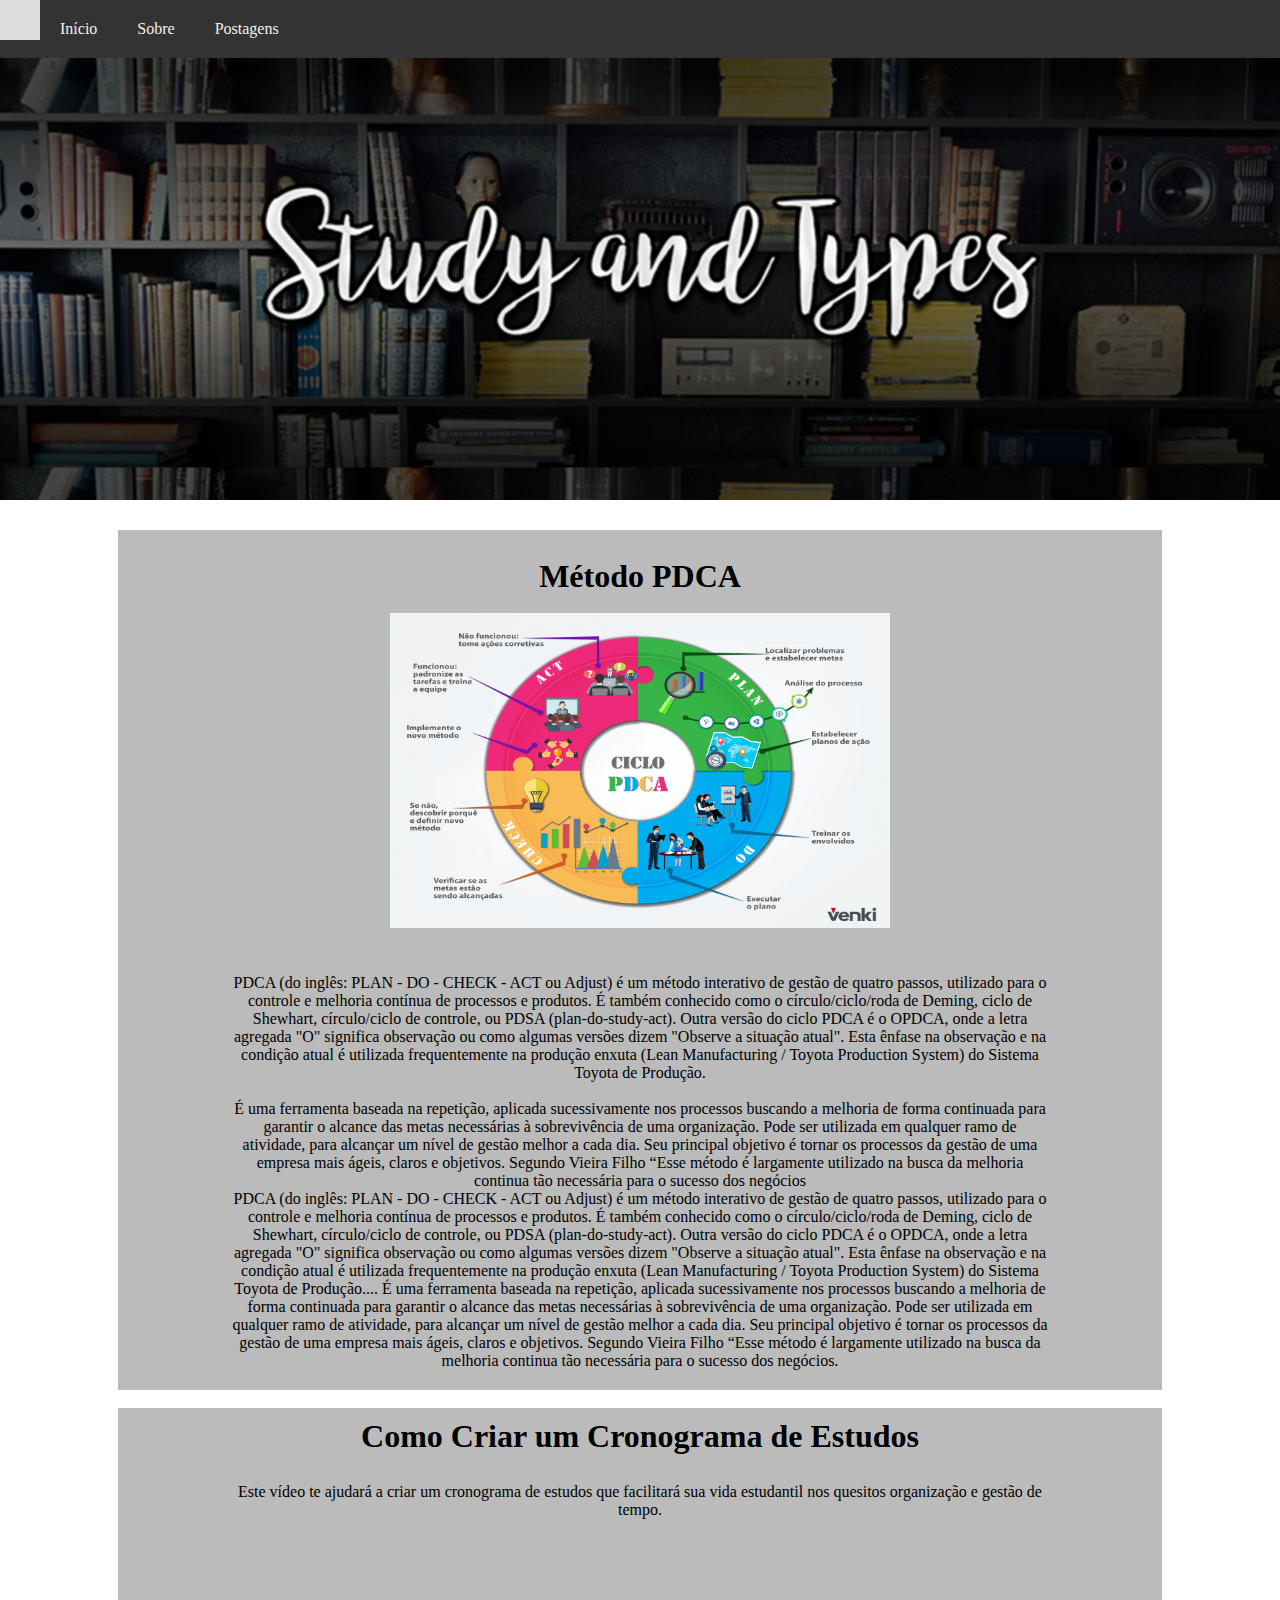
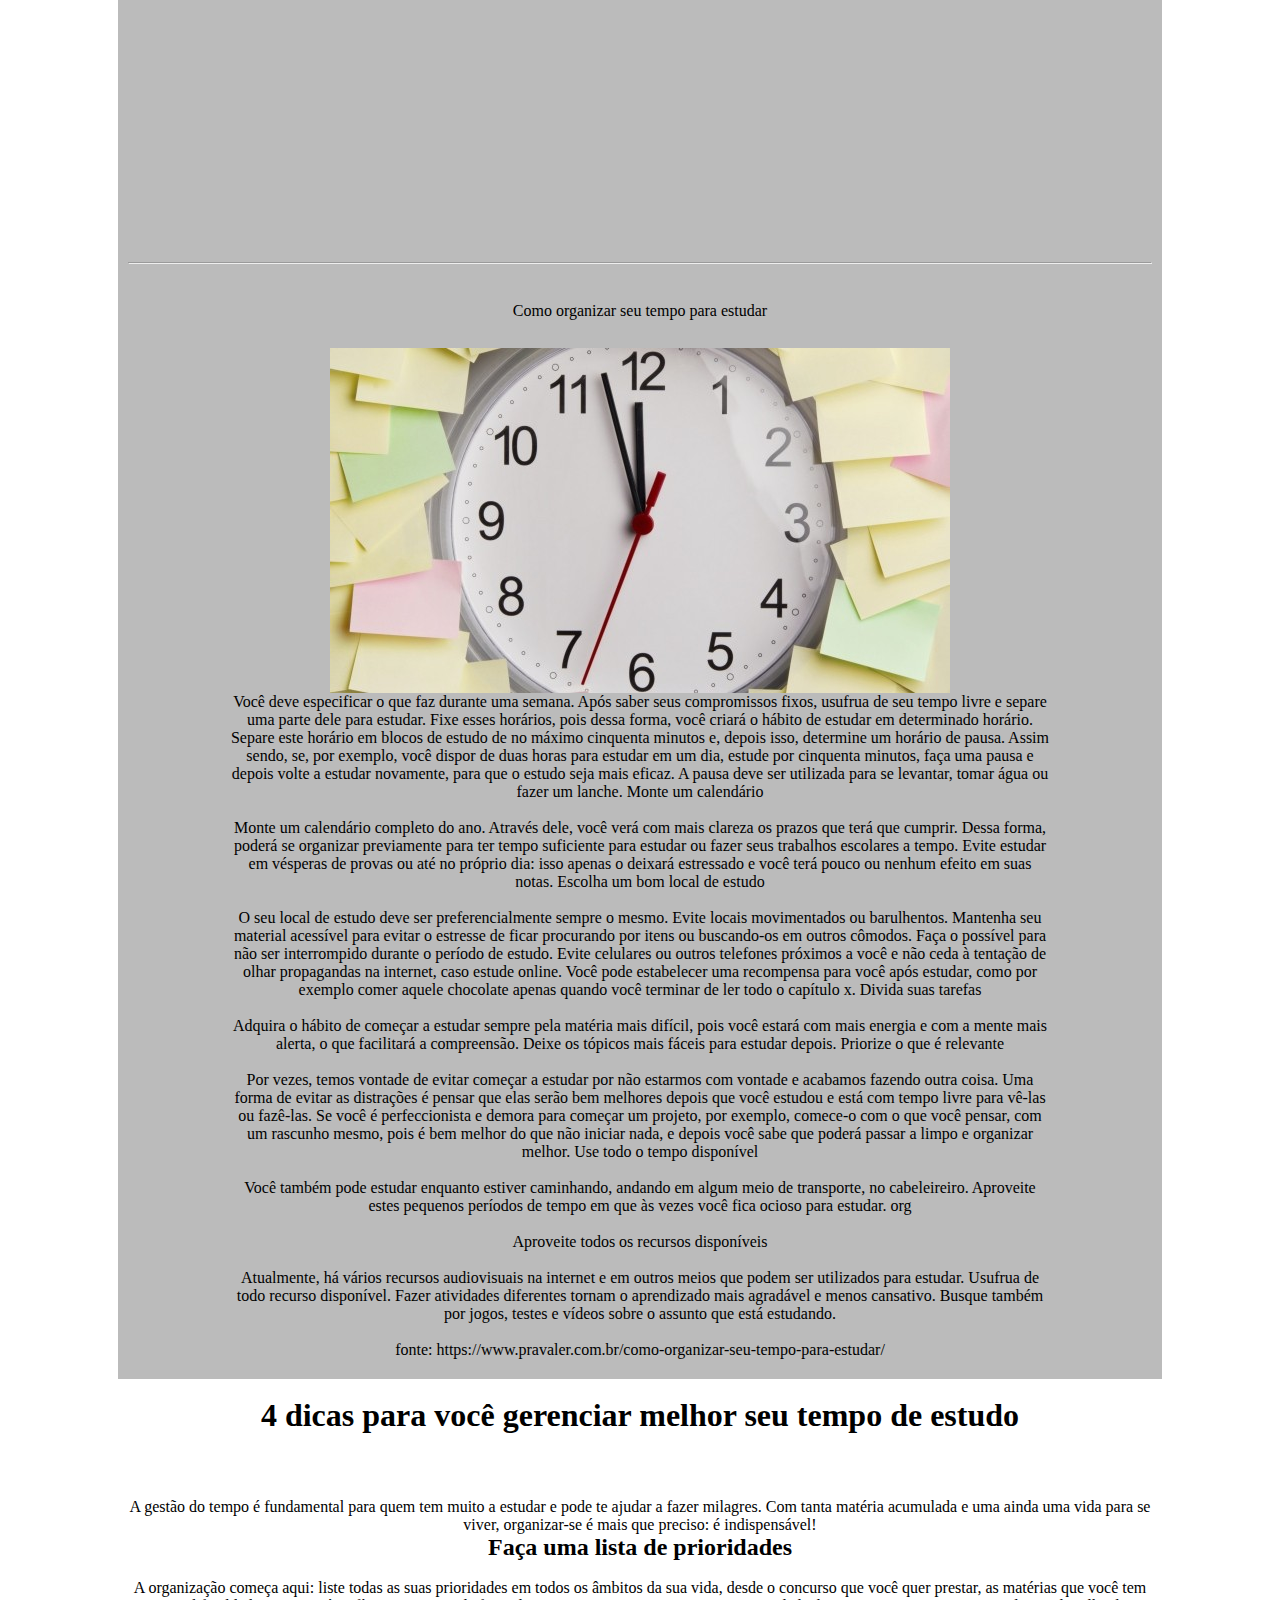
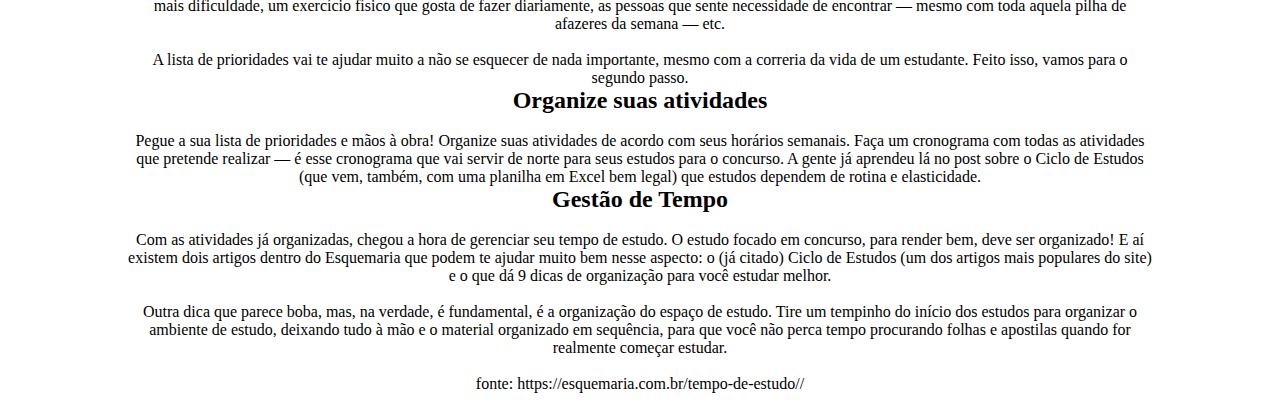
<file: index.html>
<html>
	<head>

		<meta charset="utf-8">
		<title>Study and Tips</title>
		<div id="topo">
			<a href="index.html">
			<div class="background"></div>  <!-- AQUI É A IMAGEM PRINCIPAL  -->

		</div>
		<link rel="stylesheet" type="text/css" href="css/styles.css"/>

	</head>
	

	<body>
		
		<div class="navbar">
			<a href="index.html">Início</a>
			<a href="sobre.html">Sobre</a>
			<a href="postagens.html">Postagens</a>
		  </div>
		  
		  <div class="main">
		  </div>
	
<!-- COMEÇO DAS POSTAGENS ------------------------------------------------------------------------------------------->

	<!-- POSTAGEM 1 --------------------------------------------------------------->
		

		<center>  <!-- CENTRALIZAÇÃO  -->
	<div id="conteudo1">
			

				<br><h1>Método PDCA</h1><br>

						</h1>
						<img src="imgs/foto.png" width="500" height="315"/>

						<div class="postagem">	
						<br>
						<br>PDCA (do inglês: PLAN - DO - CHECK - ACT ou Adjust) é um método interativo de gestão de quatro passos, utilizado para o controle e melhoria contínua de processos e produtos. É também conhecido como o círculo/ciclo/roda de Deming, ciclo de Shewhart, círculo/ciclo de controle, ou PDSA (plan-do-study-act). Outra versão do ciclo PDCA é o OPDCA, onde a letra agregada "O" significa observação ou como algumas versões dizem "Observe a situação atual". Esta ênfase na observação e na condição atual é utilizada frequentemente na produção enxuta (Lean Manufacturing / Toyota Production System) do Sistema Toyota de Produção.</br>

						<br>É uma ferramenta baseada na repetição, aplicada sucessivamente nos processos buscando a melhoria de forma continuada para garantir o alcance das metas necessárias à sobrevivência de uma organização. Pode ser utilizada em qualquer ramo de atividade, para alcançar um nível de gestão melhor a cada dia. Seu principal objetivo é tornar os processos da gestão de uma empresa mais ágeis, claros e objetivos. Segundo Vieira Filho “Esse método é largamente utilizado na busca da melhoria continua tão necessária para o sucesso dos negócios</br>

							<p> PDCA (do inglês: PLAN - DO - CHECK - ACT ou Adjust) é um método interativo de gestão de quatro passos, utilizado para o controle e melhoria contínua de processos e produtos. É também conhecido como o círculo/ciclo/roda de Deming, ciclo de Shewhart, círculo/ciclo de controle, ou PDSA (plan-do-study-act). Outra versão do ciclo PDCA é o OPDCA, onde a letra agregada "O" significa observação ou como algumas versões dizem "Observe a situação atual". Esta ênfase na observação e na condição atual é utilizada frequentemente na produção enxuta (Lean Manufacturing / Toyota Production System) do Sistema Toyota de Produção.<span id="dots">...</span><span id="more">
							É uma ferramenta baseada na repetição, aplicada sucessivamente nos processos buscando a melhoria de forma continuada para garantir o alcance das metas necessárias à sobrevivência de uma organização. Pode ser utilizada em qualquer ramo de atividade, para alcançar um nível de gestão melhor a cada dia. Seu principal objetivo é tornar os processos da gestão de uma empresa mais ágeis, claros e objetivos. Segundo Vieira Filho “Esse método é largamente utilizado na busca da melhoria continua tão necessária para o sucesso dos negócios.</span></p>

		 
		</div>
		</div>
		</center> <!-- CENTRALIZAÇÃO  -->

	<!-- POSTAGEM 2 --------------------------------------------------------------->

		 <br>
		 <center> <!-- CENTRALIZAÇÃO  -->
		 <div id="conteudo1">

			<h1>Como Criar um Cronograma de Estudos</h1>

			<div class="postagem">	

						<br><p>Este vídeo te ajudará a criar um cronograma de estudos que facilitará sua vida estudantil nos quesitos organização e gestão de tempo.</p>
						
						<br>
				
				<iframe 
						width="560" 
						height="315" 
						src="https://www.youtube.com/embed/LuiKsNB1GFg" 
						frameborder="0" 
						allow="accelerometer; autoplay; encrypted-media; gyroscope; picture-in-picture" allowfullscreen>
				</iframe>

			</div>

			<hr>
			<h1>
		</div>
		</center> <!-- CENTRALIZAÇÃO  -->

	<!-- POSTAGEM 3 --------------------------------------------------------------->
		
	<center> <!-- CENTRALIZAÇÃO  -->
		<div id="conteudo1">

					<br>Como organizar seu tempo para estudar<br>

			</h1>
			<br>

			<div class="postagem">

					<img src="imgs/453924111.jpg">

			<br>Você deve especificar o que faz durante uma semana. Após saber seus compromissos fixos, usufrua de seu tempo livre e separe uma parte dele para estudar. Fixe esses horários, pois dessa forma, você criará o hábito de estudar em determinado horário. Separe este horário em blocos de estudo de no máximo cinquenta minutos e, depois isso, determine um horário de pausa. Assim sendo, se, por exemplo, você dispor de duas horas para estudar em um dia, estude por cinquenta minutos, faça uma pausa e depois volte a estudar novamente, para que o estudo seja mais eficaz. A pausa deve ser utilizada para se levantar, tomar água ou fazer um lanche.
			Monte um calendário<br>
			
			<br>Monte um calendário completo do ano. Através dele, você verá com mais clareza os prazos que terá que cumprir. Dessa forma, poderá se organizar previamente para ter tempo suficiente para estudar ou fazer seus trabalhos escolares a tempo. Evite estudar em vésperas de provas ou até no próprio dia: isso apenas o deixará estressado e você terá pouco ou nenhum efeito em suas notas.
			Escolha um bom local de estudo<br>
			
			<br>O seu local de estudo deve ser preferencialmente sempre o mesmo. Evite locais movimentados ou barulhentos. Mantenha seu material acessível para evitar o estresse de ficar procurando por itens ou buscando-os em outros cômodos. Faça o possível para não ser interrompido durante o período de estudo. Evite celulares ou outros telefones próximos a você e não ceda à tentação de olhar propagandas na internet, caso estude online. Você pode estabelecer uma recompensa para você após estudar, como por exemplo comer aquele chocolate apenas quando você terminar de ler todo o capítulo x.
			Divida suas tarefas<br>
			
			<br>Adquira o hábito de começar a estudar sempre pela matéria mais difícil, pois você estará com mais energia e com a mente mais alerta, o que facilitará a compreensão. Deixe os tópicos mais fáceis para estudar depois.
			Priorize o que é relevante<br>
			
			<br>Por vezes, temos vontade de evitar começar a estudar por não estarmos com vontade e acabamos fazendo outra coisa. Uma forma de evitar as distrações é pensar que elas serão bem melhores depois que você estudou e está com tempo livre para vê-las ou fazê-las. Se você é perfeccionista e demora para começar um projeto, por exemplo, comece-o com o que você pensar, com um rascunho mesmo, pois é bem melhor do que não iniciar nada, e depois você sabe que poderá passar a limpo e organizar melhor.
			Use todo o tempo disponível<br>
			
			<br>Você também pode estudar enquanto estiver caminhando, andando em algum meio de transporte, no cabeleireiro. Aproveite estes pequenos períodos de tempo em que às vezes você fica ocioso para estudar.
			org<br>
			<br>Aproveite todos os recursos disponíveis<br>
			
			<br>Atualmente, há vários recursos audiovisuais na internet e em outros meios que podem ser utilizados para estudar. Usufrua de todo recurso disponível. Fazer atividades diferentes tornam o aprendizado mais agradável e menos cansativo. Busque também por jogos, testes e vídeos sobre o assunto que está estudando.</br>
			<br>fonte: https://www.pravaler.com.br/como-organizar-seu-tempo-para-estudar/<br>

			</div>
		</div>	
	</center> <!-- CENTRALIZAÇÃO  -->
	<!-- POSTAGEM 4 --------------------------------------------------------------->

	<center> <!-- CENTRALIZAÇÃO  --> 
		<div>

  <br><h1>4 dicas para você gerenciar melhor seu tempo de estudo</h1><br>

</h1>
<br>

		<div class="postagem">	

				<br>A gestão do tempo é fundamental para quem tem muito a estudar e pode te ajudar a fazer milagres. Com tanta matéria acumulada e uma ainda uma vida para se viver, organizar-se é mais que preciso: é indispensável!<br>

					<h2>Faça uma lista de prioridades</h2>
						<br>A organização começa aqui: liste todas as suas prioridades em todos os âmbitos da sua vida, desde o concurso que você quer prestar, as matérias que você tem mais dificuldade, um exercício físico que gosta de fazer diariamente, as pessoas que sente necessidade de encontrar — mesmo com toda aquela pilha de afazeres da semana — etc.<br>

						<br>A lista de prioridades vai te ajudar muito a não se esquecer de nada importante, mesmo com a correria da vida de um estudante. Feito isso, vamos para o segundo passo.<br>

					<h2>Organize suas atividades</h2>
						<br>Pegue a sua lista de prioridades e mãos à obra! Organize suas atividades de acordo com seus horários semanais. Faça um cronograma com todas as atividades que pretende realizar — é esse cronograma que vai servir de norte para seus estudos para o concurso. A gente já aprendeu lá no post sobre o Ciclo de Estudos (que vem, também, com uma planilha em Excel bem legal) que estudos dependem de rotina e elasticidade.<br>

					<h2>Gestão de Tempo</h2>
						<br>Com as atividades já organizadas, chegou a hora de gerenciar seu tempo de estudo. O estudo focado em concurso, para render bem, deve ser organizado! E aí existem dois artigos dentro do Esquemaria que podem te ajudar muito bem nesse aspecto: o (já citado) Ciclo de Estudos (um dos artigos mais populares do site) e o que dá 9 dicas de organização para você estudar melhor.<br>

						<br>Outra dica que parece boba, mas, na verdade, é fundamental, é a organização do espaço de estudo. Tire um tempinho do início dos estudos para organizar o ambiente de estudo, deixando tudo à mão e o material organizado em sequência, para que você não perca tempo procurando folhas e apostilas quando for realmente começar estudar.<br>

				<br>fonte: https://esquemaria.com.br/tempo-de-estudo//<br>

<!-- FIM DAS POSTAGENS ------------------------------------------------------------------------------------------------->
	
		</div>

		</div>
	</center> <!-- CENTRALIZAÇÃO  -->
	</body>
</html>
</file>
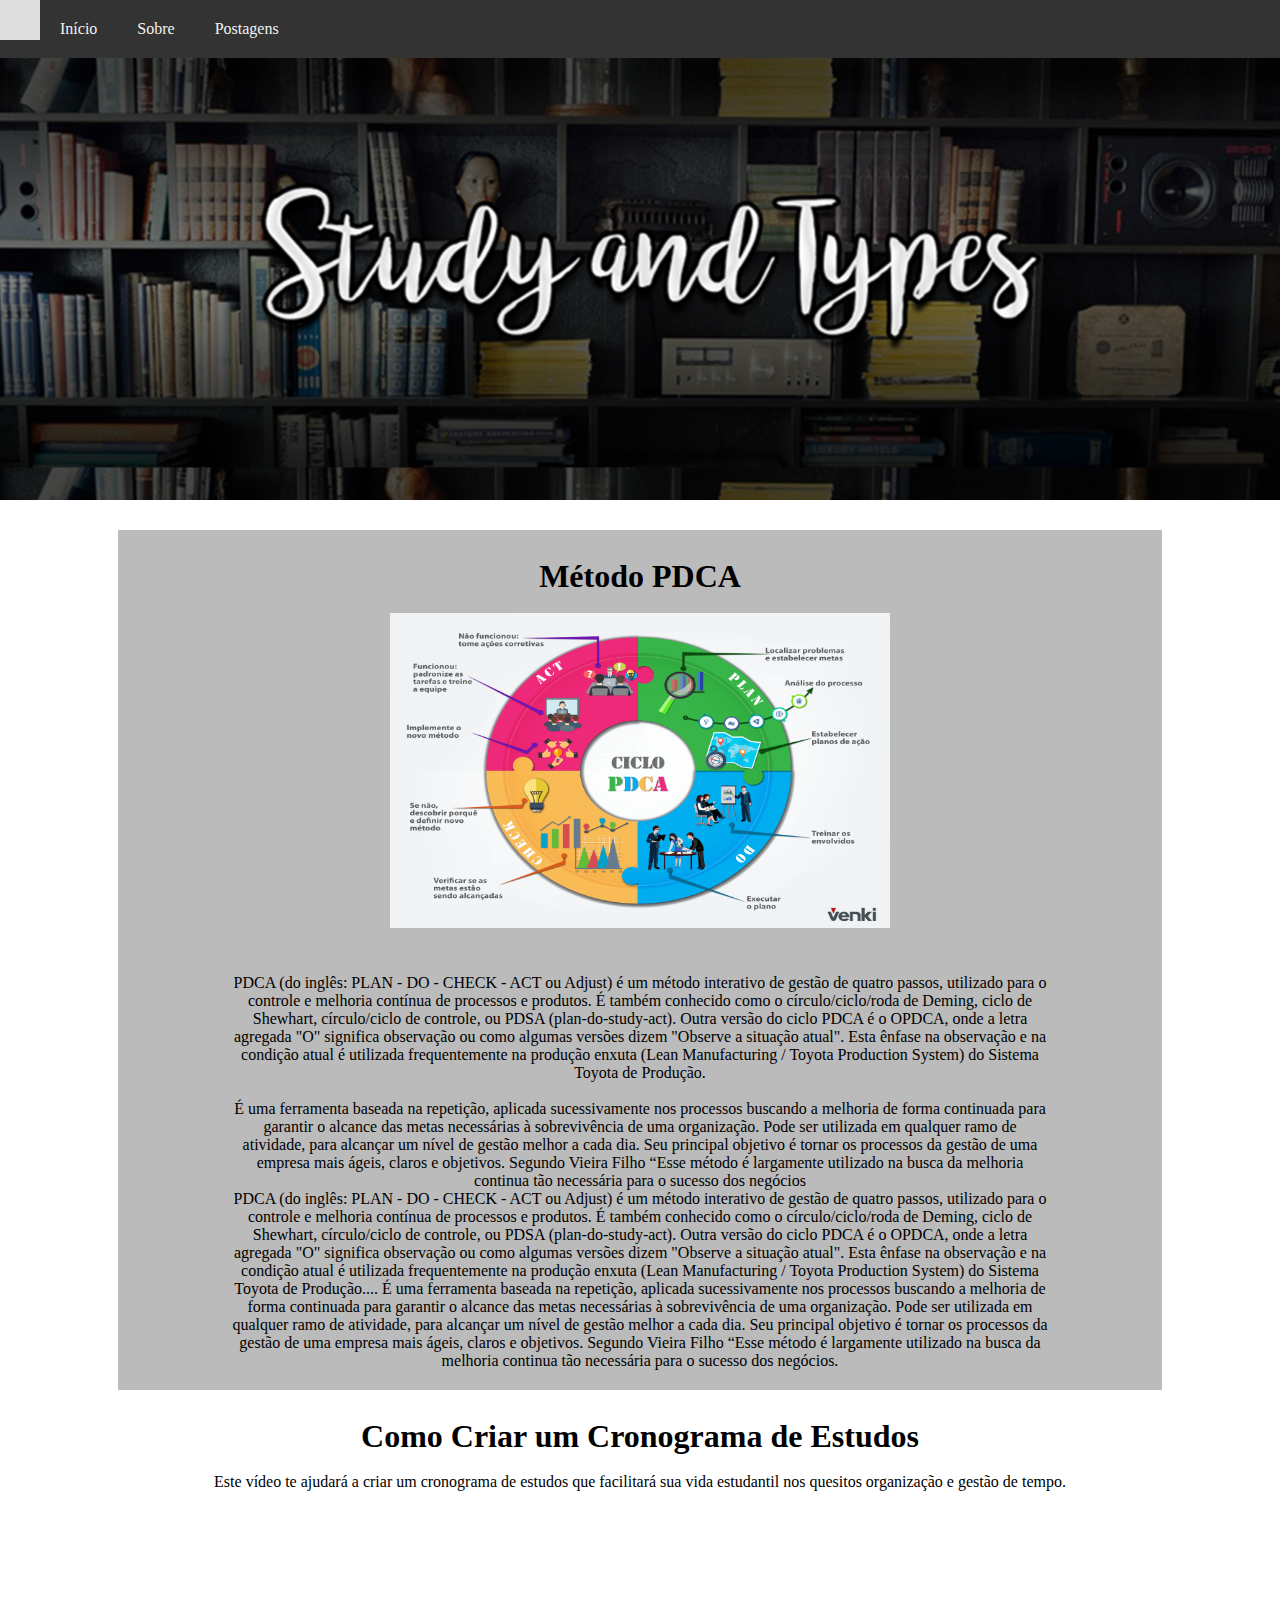
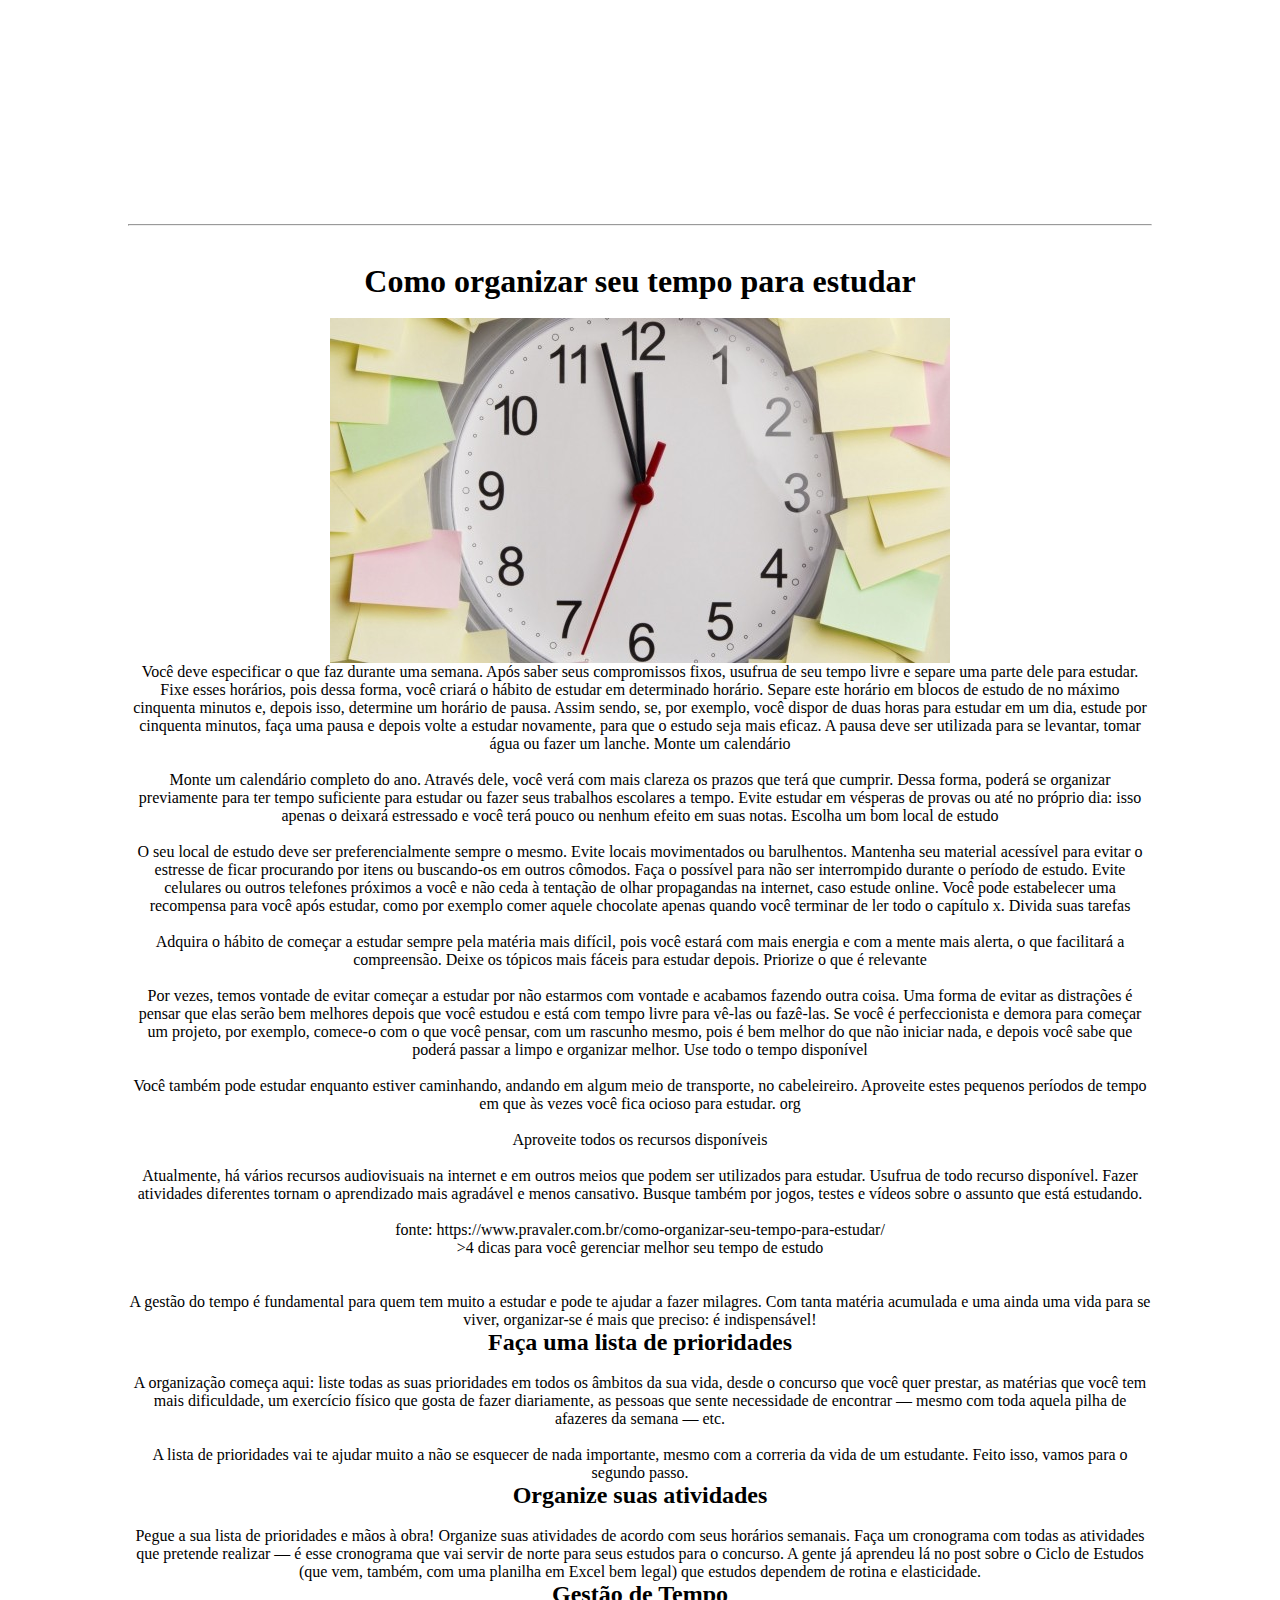
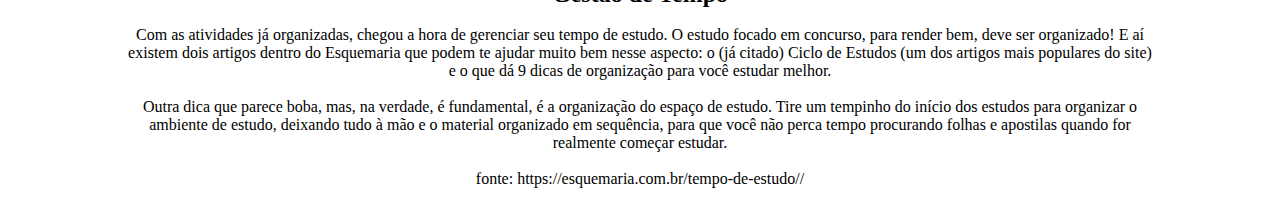
<file: postagens.html>
<html>
	<head>

		<meta charset="utf-8">
		<title>Study and Tips</title>
		<div id="topo">
			<a href="index.html">
				<div class="background"></div>  <!-- AQUI É A IMAGEM PRINCIPAL  -->

		</div>
		<link rel="stylesheet" type="text/css" href="css/styles.css"/>

	</head>
	

	<body>

		
		<div class="navbar">
			<a href="index.html">Início</a>
			<a href="sobre.html">Sobre</a>
			<a href="postagens.html">Postagens</a>
		  </div>
		  
		  <div class="main">
		  </div>
			  

		</div>
		


   			<center>
		<div id="conteudo1">
			

				<br><h1>Método PDCA</h1><br>

		</h1>
		<img src="imgs/foto.png" width="500" height="315"/>

		<div class="postagem">	
		<br>
   		  <br>PDCA (do inglês: PLAN - DO - CHECK - ACT ou Adjust) é um método interativo de gestão de quatro passos, utilizado para o controle e melhoria contínua de processos e produtos. É também conhecido como o círculo/ciclo/roda de Deming, ciclo de Shewhart, círculo/ciclo de controle, ou PDSA (plan-do-study-act). Outra versão do ciclo PDCA é o OPDCA, onde a letra agregada "O" significa observação ou como algumas versões dizem "Observe a situação atual". Esta ênfase na observação e na condição atual é utilizada frequentemente na produção enxuta (Lean Manufacturing / Toyota Production System) do Sistema Toyota de Produção.</br>

   		<br>É uma ferramenta baseada na repetição, aplicada sucessivamente nos processos buscando a melhoria de forma continuada para garantir o alcance das metas necessárias à sobrevivência de uma organização. Pode ser utilizada em qualquer ramo de atividade, para alcançar um nível de gestão melhor a cada dia. Seu principal objetivo é tornar os processos da gestão de uma empresa mais ágeis, claros e objetivos. Segundo Vieira Filho “Esse método é largamente utilizado na busca da melhoria continua tão necessária para o sucesso dos negócios</br>


	 	

			<p> PDCA (do inglês: PLAN - DO - CHECK - ACT ou Adjust) é um método interativo de gestão de quatro passos, utilizado para o controle e melhoria contínua de processos e produtos. É também conhecido como o círculo/ciclo/roda de Deming, ciclo de Shewhart, círculo/ciclo de controle, ou PDSA (plan-do-study-act). Outra versão do ciclo PDCA é o OPDCA, onde a letra agregada "O" significa observação ou como algumas versões dizem "Observe a situação atual". Esta ênfase na observação e na condição atual é utilizada frequentemente na produção enxuta (Lean Manufacturing / Toyota Production System) do Sistema Toyota de Produção.<span id="dots">...</span><span id="more">
			É uma ferramenta baseada na repetição, aplicada sucessivamente nos processos buscando a melhoria de forma continuada para garantir o alcance das metas necessárias à sobrevivência de uma organização. Pode ser utilizada em qualquer ramo de atividade, para alcançar um nível de gestão melhor a cada dia. Seu principal objetivo é tornar os processos da gestão de uma empresa mais ágeis, claros e objetivos. Segundo Vieira Filho “Esse método é largamente utilizado na busca da melhoria continua tão necessária para o sucesso dos negócios.</span></p>

		 
		</div>
		 </div>
		</center>

		 <br>
		<center>
			<div class="postagem">
			<h1>Como Criar um Cronograma de Estudos</h1>

					<br><p>Este vídeo te ajudará a criar um cronograma de estudos que facilitará sua vida estudantil nos quesitos organização e gestão de tempo.</p>
					
					<br>
			
			<iframe 
					width="560" 
					height="315" 
					src="https://www.youtube.com/embed/LuiKsNB1GFg" 
					frameborder="0" 
					allow="accelerometer; autoplay; encrypted-media; gyroscope; picture-in-picture" allowfullscreen>
			</iframe>
			
			<hr>
			<h1>
				

					<br>Como organizar seu tempo para estudar<br>

			</h1>
			<br>

		<img src="imgs/453924111.jpg">

  <br>Você deve especificar o que faz durante uma semana. Após saber seus compromissos fixos, usufrua de seu tempo livre e separe uma parte dele para estudar. Fixe esses horários, pois dessa forma, você criará o hábito de estudar em determinado horário. Separe este horário em blocos de estudo de no máximo cinquenta minutos e, depois isso, determine um horário de pausa. Assim sendo, se, por exemplo, você dispor de duas horas para estudar em um dia, estude por cinquenta minutos, faça uma pausa e depois volte a estudar novamente, para que o estudo seja mais eficaz. A pausa deve ser utilizada para se levantar, tomar água ou fazer um lanche.
  Monte um calendário<br>
  
  <br>Monte um calendário completo do ano. Através dele, você verá com mais clareza os prazos que terá que cumprir. Dessa forma, poderá se organizar previamente para ter tempo suficiente para estudar ou fazer seus trabalhos escolares a tempo. Evite estudar em vésperas de provas ou até no próprio dia: isso apenas o deixará estressado e você terá pouco ou nenhum efeito em suas notas.
  Escolha um bom local de estudo<br>
  
  <br>O seu local de estudo deve ser preferencialmente sempre o mesmo. Evite locais movimentados ou barulhentos. Mantenha seu material acessível para evitar o estresse de ficar procurando por itens ou buscando-os em outros cômodos. Faça o possível para não ser interrompido durante o período de estudo. Evite celulares ou outros telefones próximos a você e não ceda à tentação de olhar propagandas na internet, caso estude online. Você pode estabelecer uma recompensa para você após estudar, como por exemplo comer aquele chocolate apenas quando você terminar de ler todo o capítulo x.
  Divida suas tarefas<br>
  
  <br>Adquira o hábito de começar a estudar sempre pela matéria mais difícil, pois você estará com mais energia e com a mente mais alerta, o que facilitará a compreensão. Deixe os tópicos mais fáceis para estudar depois.
  Priorize o que é relevante<br>
  
  <br>Por vezes, temos vontade de evitar começar a estudar por não estarmos com vontade e acabamos fazendo outra coisa. Uma forma de evitar as distrações é pensar que elas serão bem melhores depois que você estudou e está com tempo livre para vê-las ou fazê-las. Se você é perfeccionista e demora para começar um projeto, por exemplo, comece-o com o que você pensar, com um rascunho mesmo, pois é bem melhor do que não iniciar nada, e depois você sabe que poderá passar a limpo e organizar melhor.
  Use todo o tempo disponível<br>
  
  <br>Você também pode estudar enquanto estiver caminhando, andando em algum meio de transporte, no cabeleireiro. Aproveite estes pequenos períodos de tempo em que às vezes você fica ocioso para estudar.
  org<br>
  <br>Aproveite todos os recursos disponíveis<br>
  
  <br>Atualmente, há vários recursos audiovisuais na internet e em outros meios que podem ser utilizados para estudar. Usufrua de todo recurso disponível. Fazer atividades diferentes tornam o aprendizado mais agradável e menos cansativo. Busque também por jogos, testes e vídeos sobre o assunto que está estudando.</br>
  <br>fonte: https://www.pravaler.com.br/como-organizar-seu-tempo-para-estudar/<br>


  <br<h1>>4 dicas para você gerenciar melhor seu tempo de estudo</h1><br>

</h1>
<br>


<br>A gestão do tempo é fundamental para quem tem muito a estudar e pode te ajudar a fazer milagres. Com tanta matéria acumulada e uma ainda uma vida para se viver, organizar-se é mais que preciso: é indispensável!<br>

	<h2>Faça uma lista de prioridades</h2>
		<br>A organização começa aqui: liste todas as suas prioridades em todos os âmbitos da sua vida, desde o concurso que você quer prestar, as matérias que você tem mais dificuldade, um exercício físico que gosta de fazer diariamente, as pessoas que sente necessidade de encontrar — mesmo com toda aquela pilha de afazeres da semana — etc.<br>

		<br>A lista de prioridades vai te ajudar muito a não se esquecer de nada importante, mesmo com a correria da vida de um estudante. Feito isso, vamos para o segundo passo.<br>

	<h2>Organize suas atividades</h2>
		<br>Pegue a sua lista de prioridades e mãos à obra! Organize suas atividades de acordo com seus horários semanais. Faça um cronograma com todas as atividades que pretende realizar — é esse cronograma que vai servir de norte para seus estudos para o concurso. A gente já aprendeu lá no post sobre o Ciclo de Estudos (que vem, também, com uma planilha em Excel bem legal) que estudos dependem de rotina e elasticidade.<br>

	<h2>Gestão de Tempo</h2>
		<br>Com as atividades já organizadas, chegou a hora de gerenciar seu tempo de estudo. O estudo focado em concurso, para render bem, deve ser organizado! E aí existem dois artigos dentro do Esquemaria que podem te ajudar muito bem nesse aspecto: o (já citado) Ciclo de Estudos (um dos artigos mais populares do site) e o que dá 9 dicas de organização para você estudar melhor.<br>

		<br>Outra dica que parece boba, mas, na verdade, é fundamental, é a organização do espaço de estudo. Tire um tempinho do início dos estudos para organizar o ambiente de estudo, deixando tudo à mão e o material organizado em sequência, para que você não perca tempo procurando folhas e apostilas quando for realmente começar estudar.<br>

<br>fonte: https://esquemaria.com.br/tempo-de-estudo//<br>
</div>
</center>
	</body>
</html>
</file>
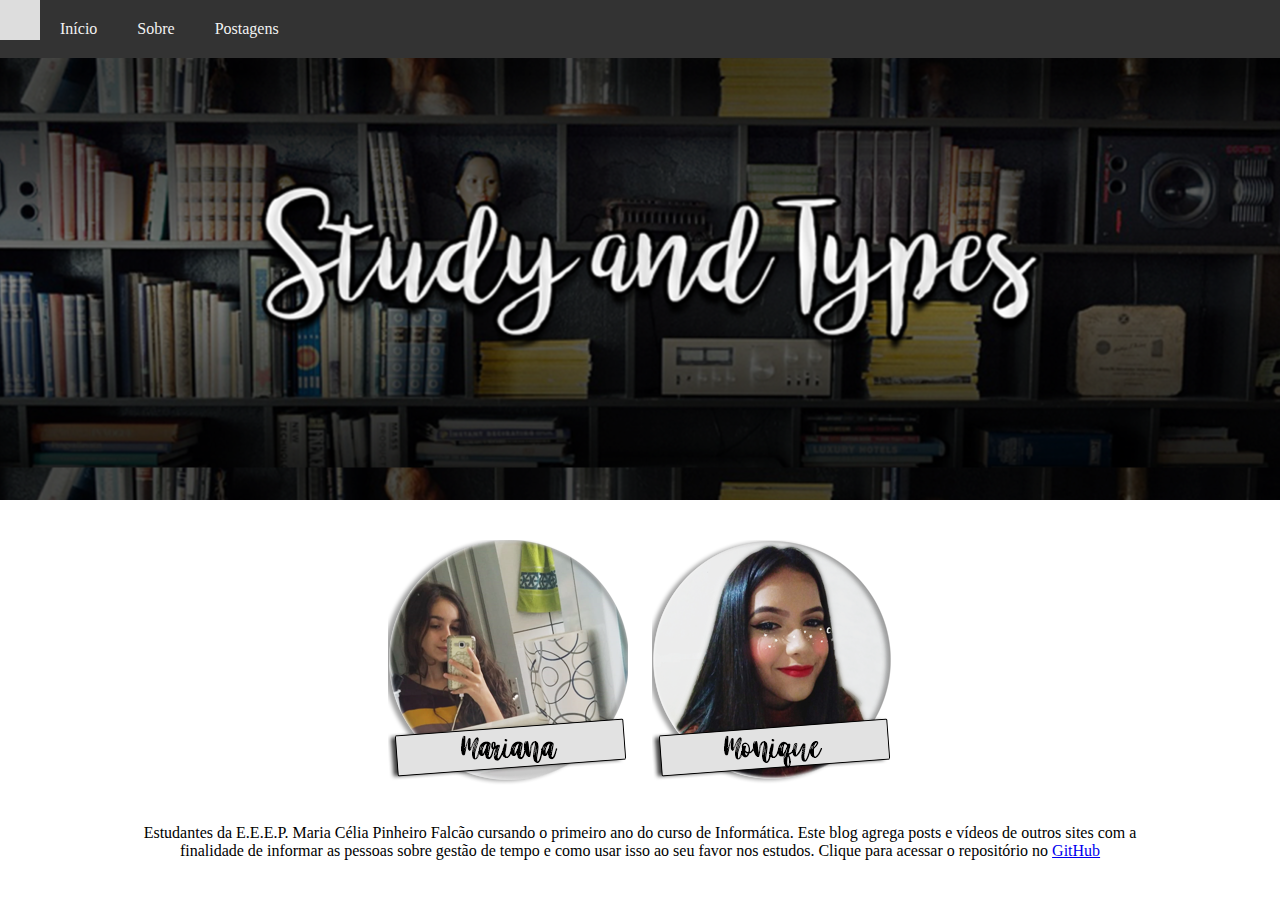
<file: sobre.html>
<html>
	<head>

		<meta charset="utf-8">
		<title>Study and Tips</title>
		<div id="topo">
			<a href="index.html">
				<div class="background"></div>  <!-- AQUI É A IMAGEM PRINCIPAL  -->

		</div>
		<link rel="stylesheet" type="text/css" href="css/styles.css"/>

	</head>
	

	<body>
		
			<div class="navbar">
				<a href="index.html">Início</a>
				<a href="sobre.html">Sobre</a>
				<a href="postagens.html">Postagens</a>
			</div>
			
			<div class="main">
			</div>
		<center>
				<div class="postagem">

		<div id='perfil'>

			<img style="margin-right: 10px;" src="imgs/mariana1.png">
			

			<img style="margin-left: 10px;"src="imgs/monique1.png">
		
		<div class='descricao'>
				Estudantes da E.E.E.P. Maria Célia Pinheiro Falcão cursando o primeiro ano do curso de Informática. Este blog agrega posts e vídeos de outros sites com a finalidade de informar as pessoas sobre gestão de tempo e como usar isso ao seu favor nos estudos. Clique para acessar o repositório no <a href='link perfil'>GitHub</a>
					</div>
					
				</center>
			</div>
	</body>
</html>
</file>
<file: css/styles.css>
@charset "UTF-8";
* {
  padding: 0 auto;
  margin:0;
}
#topo {
    padding: 0 auto;
    margin:0;
    width: 100%;
}


/* BACKGROUND */

.background{
  height: 500px;
  width: 100%;
  background-position:center;
  background-image: url("../imgs/tutu.png");
}

/* MENU */  

      .navbar {
          overflow: hidden;
          background-color: #333;
          position: fixed; 
          top: 0; 
          width: 100%; 
        }
        
        .navbar a {
          font-family: 'bebas neue';
          float: left;
          display: block;
          color: #f2f2f2;
          text-align: center;
          padding: 20px 20px;
          text-decoration: none;

        }
        
      
        .navbar a:hover {
          background: #ddd;
          color: black;
          
        }
        
      
        .main {
          margin-top: 30px; 
        } 

/* DIV DE POSTAGENS */

        #conteudo1 {
          padding: 10px;
          width: 80%;
          background: #bbbbbb;
          }

        .postagem {
            text-align: center;
            width: 80%;
            padding: 10px;
        }


/* SCROLLBAR */
/* width */
::-webkit-scrollbar {
  width: 5px;
}

/* Track */
::-webkit-scrollbar-track {
  background: #f1f1f1; 
}
 
/* Handle */
::-webkit-scrollbar-thumb {
  background: #888; 
}

/* Handle on hover */
::-webkit-scrollbar-thumb:hover {
  background: #555; 
}
</file>
